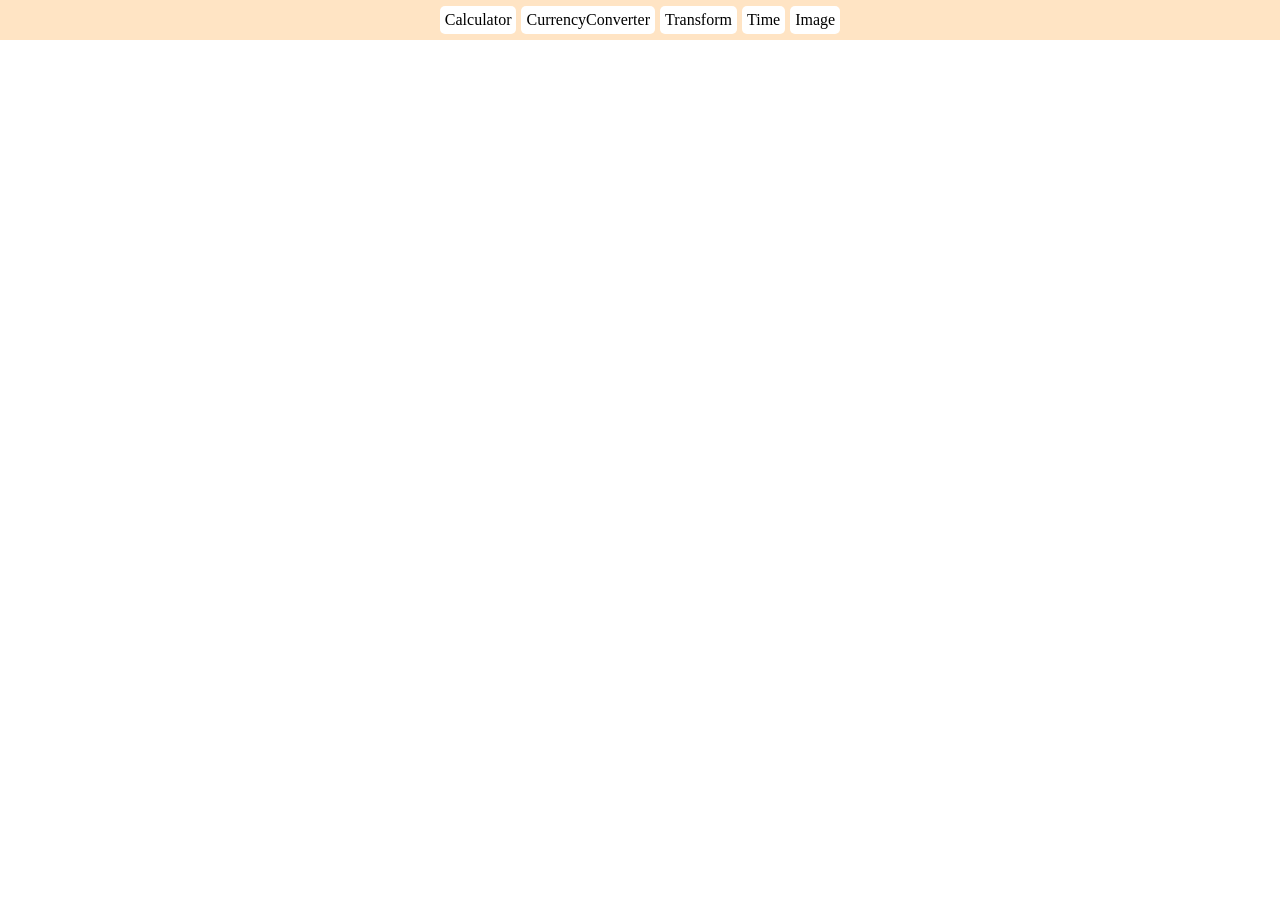
<file: src/app/app.component.html>
<!DOCTYPE html>
<html>
  <head>
    <link rel="stylesheet" href="app.component.css" type="text/css">
    <meta name="viewport" content = "width=device-width,initial-scale=1">
    <title>Home</title>
  </head>
  <body>
    <div class="nav">
      <a routerLink="/calculator" class="button">Calculator</a>
      <a routerLink="/currency" class="button">CurrencyConverter</a>
      <a routerLink="/transform" class="button">Transform</a>
      <a routerLink="/time" class="button">Time</a>
      <a routerLink="/image" class="button">Image</a>
    </div>
    <router-outlet></router-outlet>

      <!--<button (click) = "getvalue(+tx1.value,+tx2.value)">Click</button> -->
  </body>
</html>
</file>
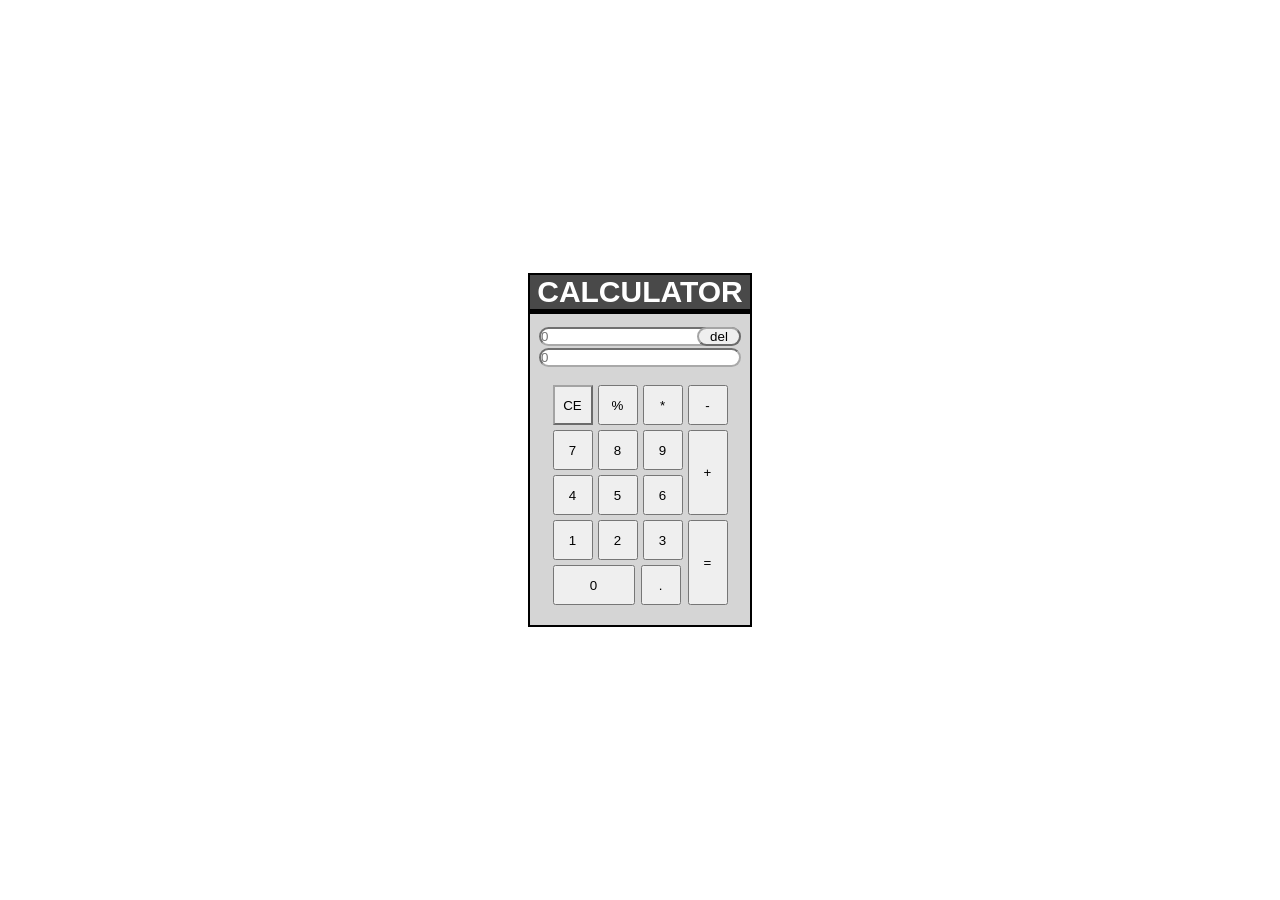
<file: src/app/calculator/calculator.component.html>
<!DOCTYPE html>
<html>
  <head>
    <link rel="stylesheet" href="calculator.component.css" type="text/css">
    <meta name="viewport" content = "width=device-width,initial-scale=1">
    <title>Calculator</title>
  </head>
  <body>
    <div class = division-one>
      <div class="heading">
        <h1 class="title">CALCULATOR</h1>
      </div>
      <div class="division-two">
        <input type="text" placeholder="0" readonly id="inp" #tx1 [(ngModel)]="input">
        <input type="number" placeholder="0" readonly id="out" #tx2 [(ngModel)]="output">
        <button (click)="backspace()" class="backspace"> del </button>
      </div> 
      <!--<input type="text" placeholder="0" readonly id="inp" #tx1 [(ngModel)]="input">
        <input type="number" placeholder="0" readonly id="out" #tx2 [(ngModel)]="output">
        <button (click)="backspace()" class="backspace"> del </button>-->
      <div class="btn">
        <div class="button-one">
          <button (click)="clear()" class="clear">CE</button>
          <button (click)="display('%')" class="button">%</button>
          <button (click)="display('*')" class="button">*</button>
          <button (click)="display('-')" class="button">-</button>
        </div>
        
        <div class="button-two">
          <div class="button-three">
            <button (click)="display('7')" class="button">7</button>
            <button (click)="display('8')" class="button">8</button>
            <button (click)="display('9')" class="button">9</button>
            <button (click)="display('4')" class="button">4</button>
            <button (click)="display('5')" class="button">5</button>
            <button (click)="display('6')" class="button">6</button>
          </div>
          
          <div>
            <button (click)="display('+')" class="button-four">+</button>
          </div>
        </div>

        <div class="button-five">
          <div class="button-six">
            <div class="button-seven">
              <button (click)="display('1')" class="button">1</button>
              <button (click)="display('2')" class="button">2</button>
              <button (click)="display('3')" class="button">3</button>
            </div>
            <div class="button-eight">
              <button (click)="display('0')" class="button">0</button>
              <button (click)="display('.')" class="button">.</button>
            </div>
          </div>
          <div>
            <button (click)="evaluate()" class="equal">=</button>
          </div>
        </div>
      </div>

      <!--<button (click) = "getvalue(+tx1.value,+tx2.value)">Click</button> -->


    </div>
  </body>
</html>
</file>
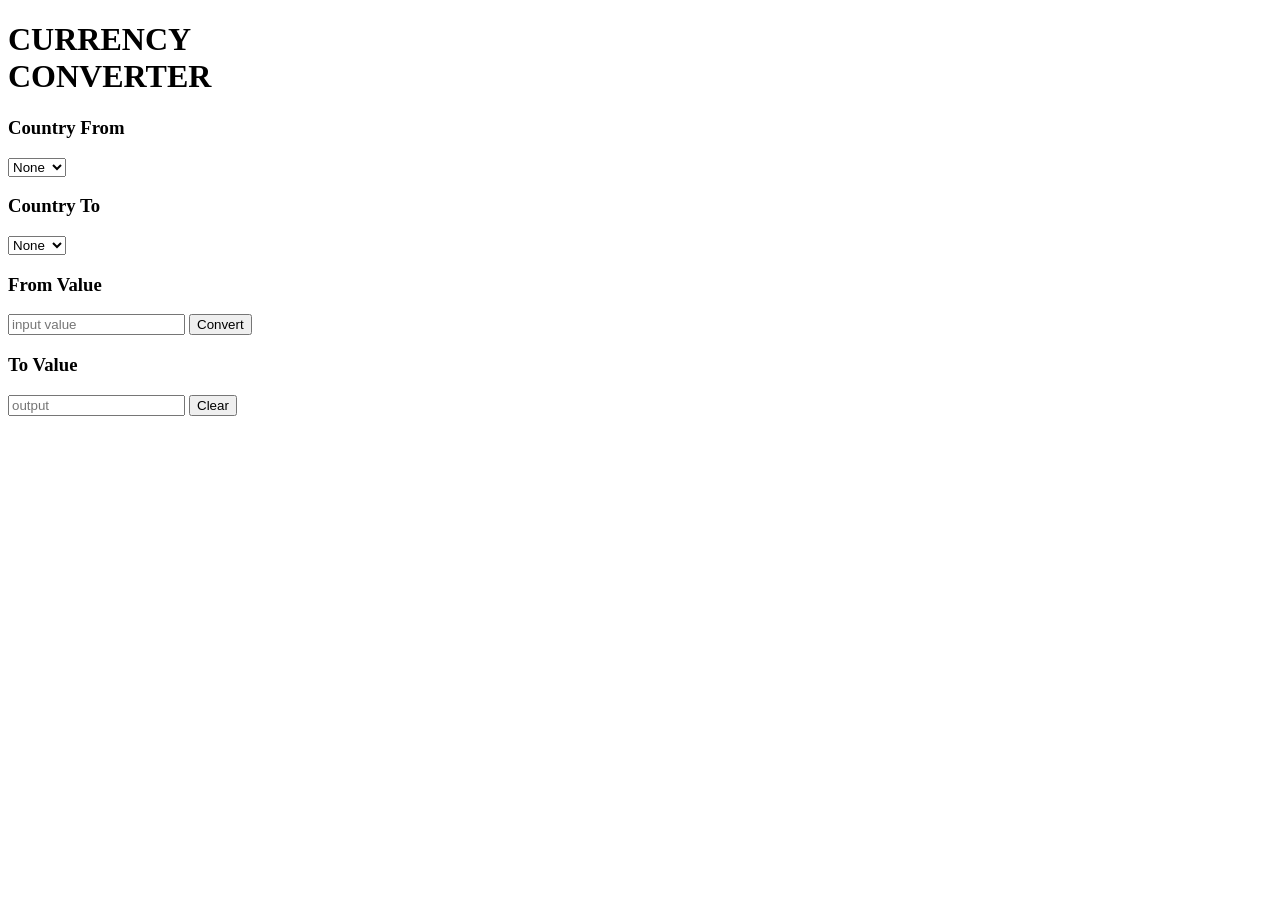
<file: src/app/currencyconverter/currencyconverter.component.html>
<!DOCTYPE html>
<html>
    <head>
        <link rel="stylesheet" href="currencyconverter.component.css" type="text\css">
        <meta name="viewport" content="width=device-width,initial-scale=1">
        <title>CURRENCY CONVERTER</title>
    </head>
    <body>
        <div class="division-one">
            <div class="heading">
                <h1><strong>CURRENCY <br> CONVERTER</strong></h1>
            </div>
            <div class="button-one">
                <h3>Country From</h3>
                <select class="from" [(ngModel)]="fromconversion">
                    <option value="none" selected>None</option>
                    <option value="IN">INDIA</option>
                    <option value="US">US</option>
                </select>
            </div>
            <div class="button-two">
                <h3>Country To</h3>
                <select class="to" [(ngModel)]="toconversion">
                    <option value="none" selected>None</option>
                    <option value="IN">INDIA</option>
                    <option value="US">US</option>
                </select>
            </div>
            <div class="out-section">
                <h3 class="head-one">From Value</h3>
                <input type="text" placeholder="input value" class="input" [(ngModel)]="inp">
                <button (click)="converter()" class="convert">Convert</button>
                <h3 class="head-two">To Value</h3>
                <input type="number" placeholder="output" class="output" [(ngModel)]="out">
                <button (click)="clear()" class="delete">Clear</button>
            </div>
        </div>
    </body>
</html>
<!-- <p>currencyconverter works!</p> -->
</file>
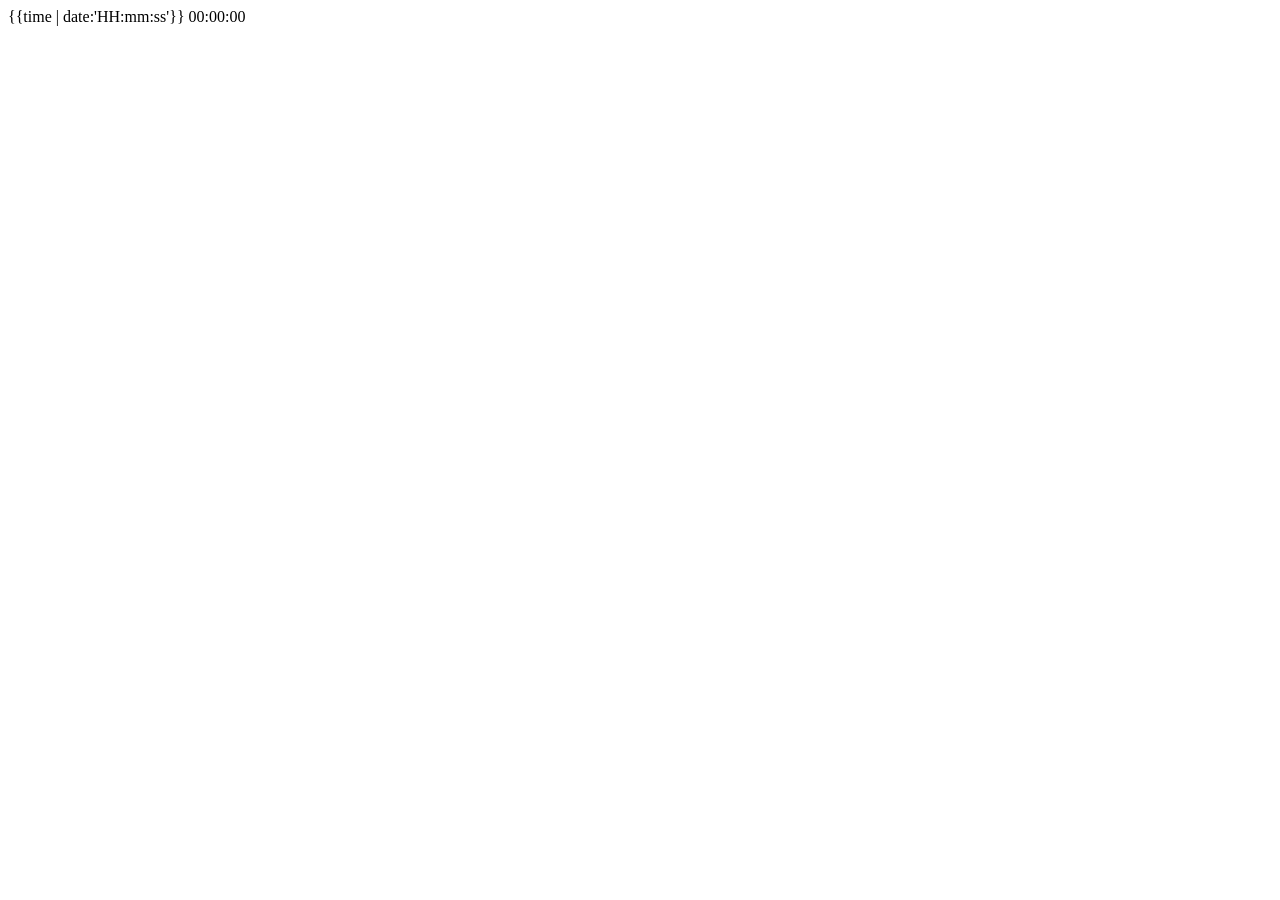
<file: src/app/time/time.component.html>
<!DOCTYPE html>
<html>
    <head>
        <link rel="stylesheet" href="time.component.css" type="text\css">
        <meta name="viewport" content="width=device-width,initial-scale=1">
        <title>Time</title>
    </head>
    <body>
        <span class="time">{{time | date:'HH:mm:ss'}}</span>
        <span class="place">00:00:00</span>
    </body>
</html>
</file>
<file: src/app/app.component.css>
body {
    display: flex;
    justify-content: center;
    align-items: center;
    min-height: 100vh;
    flex-direction: column;
}

.nav
{
    position: absolute;
    top: 0px;
    display: flex;
    justify-content: center;
    align-items: center;
    gap: 5px;
    width: 100%;
    height: 40px;
    background-color: bisque;
}
.button {
    color: black;
    background-color: white;
    padding: 5px;
    border-radius: 5px;
}

.button:hover {
    color: white;
    background-color: black;
    cursor: pointer;
}

a {
    text-decoration: none;
}
</file>
<file: src/app/calculator/calculator.component.css>
*
{
    margin: 0;
    padding: 0;
}

body{
    min-height: 100vh;
    display: flex;
    justify-content: center;
    align-items: center;
}

.heading {
    position: absolute;
    background-color: rgba(0, 0, 0, 0.655);
    border-bottom: 5px solid black;
    width: 100%;
    top:0px;
    left: 0px;
}

.title {
    font-family: sans-serif;
    text-align: center;
    font-size: 30px;
    top: 0;
    color: white;
}

.division-one {
    position: relative;
    display: flex;
    justify-content: center;
    align-items: center;
    border : 2px solid black;
    flex-direction: column;
    background-color: rgba(128, 128, 128, 0.33);
    width:220px ;
    height: 350px;
}

.division-two {
    position: absolute;
    top:50px;
    width: 100%;
    display: flex;
    justify-content: center;
    align-items: center;
    flex-direction: column;
}

#inp,#out {
    margin-top: 2px;
    width: 90%;
    border-radius: 50px;
    border-color: rgba(128, 128, 128, 0.674);
    outline: none;
}

.backspace {
    position: absolute;
    width:20%;
    border-radius: 50px;
    right: 9px;
    top: 2px;
    color: black;
    border-color: rgba(128, 128, 128, 0.674);
}


.clear {
    color: black;
    border-color: rgba(128, 128, 128, 0.674);
}



.btn
{
    position: absolute;
    top: 20px;
    color: black;

   /*  display: grid; /* grid-->for button*/
    /* grid-template-columns: 20px 20px 20px 20px; --> button width
    grid-template-rows: 20px 20px 20px 20px; --> button height */
   
   /* grid-template-columns: repeat(4,50px);/* same */
    /* grid-template-rows: repeat(4,50px);
    
    /*gap from top left right bottom for whole division*/
     /* margin: 5px 5px 5px 5px; */
     border-radius: 2px rgba(128, 128, 128, 0.593);

    /*margin-top: 5px;
    margin-left: 5px;
    margin-right: 5px;
    margin-bottom: 5px; */

    /*gap between buttons
    gap: 2px;*/
}

/*
.backspace:hover,.clear:hover{
    color: white;
    background-color: black;
    border: 5px solid red;
}
*/

/*
.button:hover {
    color: white;
    background-color: black;
    border: 5px solid red;
}
*/

/*
.button:active {
    color: white;
    background-color: black;
    border: 5px solid red;
}

.button:active {
    color: white;
    background-color: black;
    border: 5px solid red;
}
*/

.heading {
    margin-top: 0px;
}

.btn {
    margin-top: 5px;
    position: relative;
}


.button-one {
    display: grid;
    grid-template-columns: 40px 40px 40px 40px;
    grid-template-rows: 40px 40px 40px 40px;
    gap: 5px;
}

.button-three {
    display: grid;
    grid-template-columns: 40px 40px 40px ;
    grid-template-rows: 40px 40px 40px ;
    gap: 5px;
}

.button-two {
    display: flex;
    flex-direction: row;
    position: absolute;
    top:45px;
    gap: 5px;
}

.button-four {
    width: 40px;
    height:85px;
}

.button-seven {
    display:grid;
    flex-direction: row;
    grid-template-columns: 40px 40px 40px;
    grid-template-rows: 40px 40px 40px;
    gap: 5px;
}

.button-six {
    position: relative;
}

.button-eight {
    position: absolute;
    top:45px;
    display:grid;
    flex-direction: row;
    grid-template-columns: 82px 40px;
    grid-template-rows: 40px 40px;
    gap: 6px;
}

.button-five {
    display: flex;
    flex-direction: row;
    position: absolute;
    top:135px;
    gap: 5px;
}

.button,.button-four,.clear {
    color: black;
}

.equal {
    color: black;
    width: 40px;
    height: 85px;
}

.backspace:hover {
    color: white;
    background-color: black;
    border: 4px solid red; 
    cursor: pointer;
    transform: scale(1.2);/* to increase the button size when the cursor is going to select the button*/
}

.clear:hover{
    color: white;
    background-color: black;
    border: 4px solid red;
    cursor: pointer;
    transform: scale(1.2);
}

.button:hover,.button-four:hover {
    color: white;
    background-color: black;
    border: 4px solid red; 
    cursor: pointer;
    transform: scale(1.2);
}

.equal:hover {
    color: white;
    background-color: green;
    border: 4px solid green;
    cursor: pointer;
    transform: scale(1.2);
}

/* *** grid-column:2 span;
transform:scale(1.2); *** */
</file>
<file: src/app/currencyconverter/currencyconverter.component.css>
* {
    margin:0;
    padding: 0;
}

.out-section {
    position: relative;
    display:flex;
    flex-direction: column;
    justify-content: center;
    align-items: center;
    margin-top: 5px;
}

.button-one,.out-section {
    margin-top: 20px;
}

.button-two {
    margin-top: 5px;
}

.button-one,.button-two {
    display: flex;
    flex-direction: row;
    justify-content: center;
    align-items: center;
}

.from {
    margin-left: 20px;
    border: 2px solid black;
    border-radius: 50px;
}

.to {
    margin-left: 45px;
    border: 2px solid black;
    border-radius: 50px;
}

.from:hover {
    cursor: pointer;
}

.to:hover {
    cursor: pointer;
}

body {
    /*min-height: 100vh;*/
    /*margin-top: 200px;*/
    display:flex;
    justify-content: center;
    align-items: center;
    height: 100vh;
    /*same*/
    /* position: absolute;
    top: 50%;
    left: 50%;
    transform: translate(-50%,-50%);*/
}

.division-one {
    height:300px;
    width: 300px;
    border:2px solid black;
    background-color: rgba(128, 128, 128, 0.33);
}

.heading {
    color: white;
    background-color: rgba(0, 0, 0, 0.719);
}

.convert {
    position: absolute;
    top: 27px;
    right: 65px;
    width: 20%;
    color:black;
    border-radius: 50px;
}

.delete {
    position: absolute;
    color: black;
    top:74px;
    right: 65px;
    width: 20%;
    border-radius: 50px;
}

.convert:hover,.delete:hover {
    color: white;
    background-color: rgba(0, 128, 0, 0.575);
    border: 2px solid rgba(0, 128, 0, 0.575);
    cursor: pointer;
}

.head-one,.head-two {
    margin-top: 5px;
}

.input,.output {
    border-radius: 50px;
}

.output {
    margin-bottom: 5px;
}
</file>
<file: src/app/time/time.component.css>
body {
    display: flex;
    justify-content: center;
    align-items: center;
    height: 100vh;
}

.time,.place
{
    position: absolute;
    font-family: digital dismay;/*dismay font file downloded*/
    font-size: 5em;
    /*font-size: xx-large;*/
    color: navajowhite;
    /* text-shadow: 4px 4px 0px rgba(0,0,0,0.5); */
    z-index: 1;
}
.place
{
    color: grey;
    z-index: 1;
    opacity: 10%;
}
</file>
